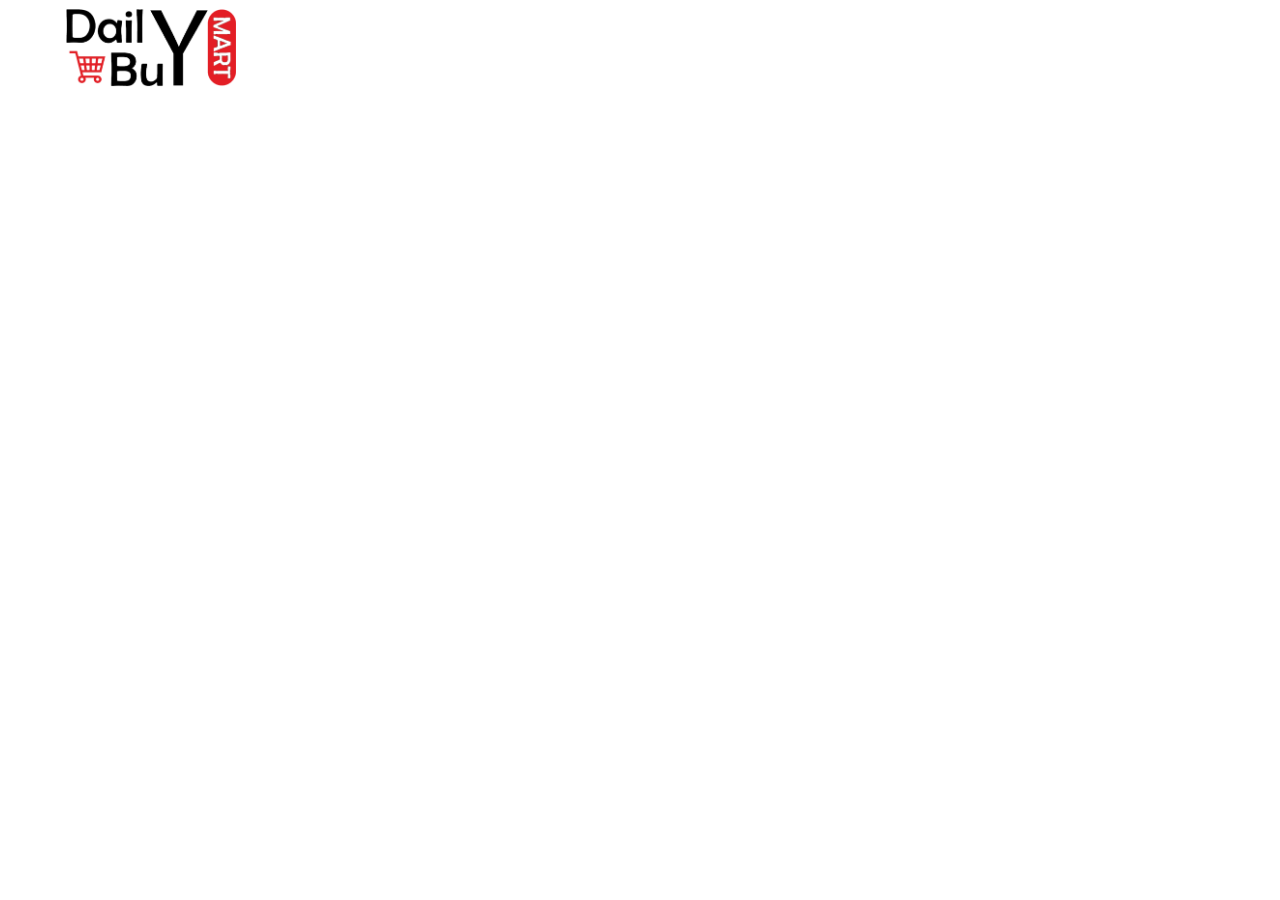
<file: rawMedia/index.html>
<!DOCTYPE html>
<html lang="en">
<head>
    <meta charset="UTF-8">
    <meta http-equiv="X-UA-Compatible" content="IE=edge">
    <meta name="viewport" content="width=device-width, initial-scale=1.0">
    <title>Document</title>
    <style>
        body{
            margin: 0;
            padding: 0;
        }
        header{
            height:auto;
            width: 100%;
            background-color: rgb(255, 255, 255);
            padding-top: 0.5rem;
            padding-left: 4rem;
            padding-right: 1rem;
            padding-bottom: 0.5rem;
        }
        div{
            width: 15%;
            height: 5rem;
            //border: 1px solid red;
        }
        img{
            max-width: 100%;
            height: 100%;
        }
    </style>
</head>
<body>
    <header>
        <div>
            <img src="./logo2-png.png" alt="">
        </div>
    </header>
</body>
</html>
</file>
